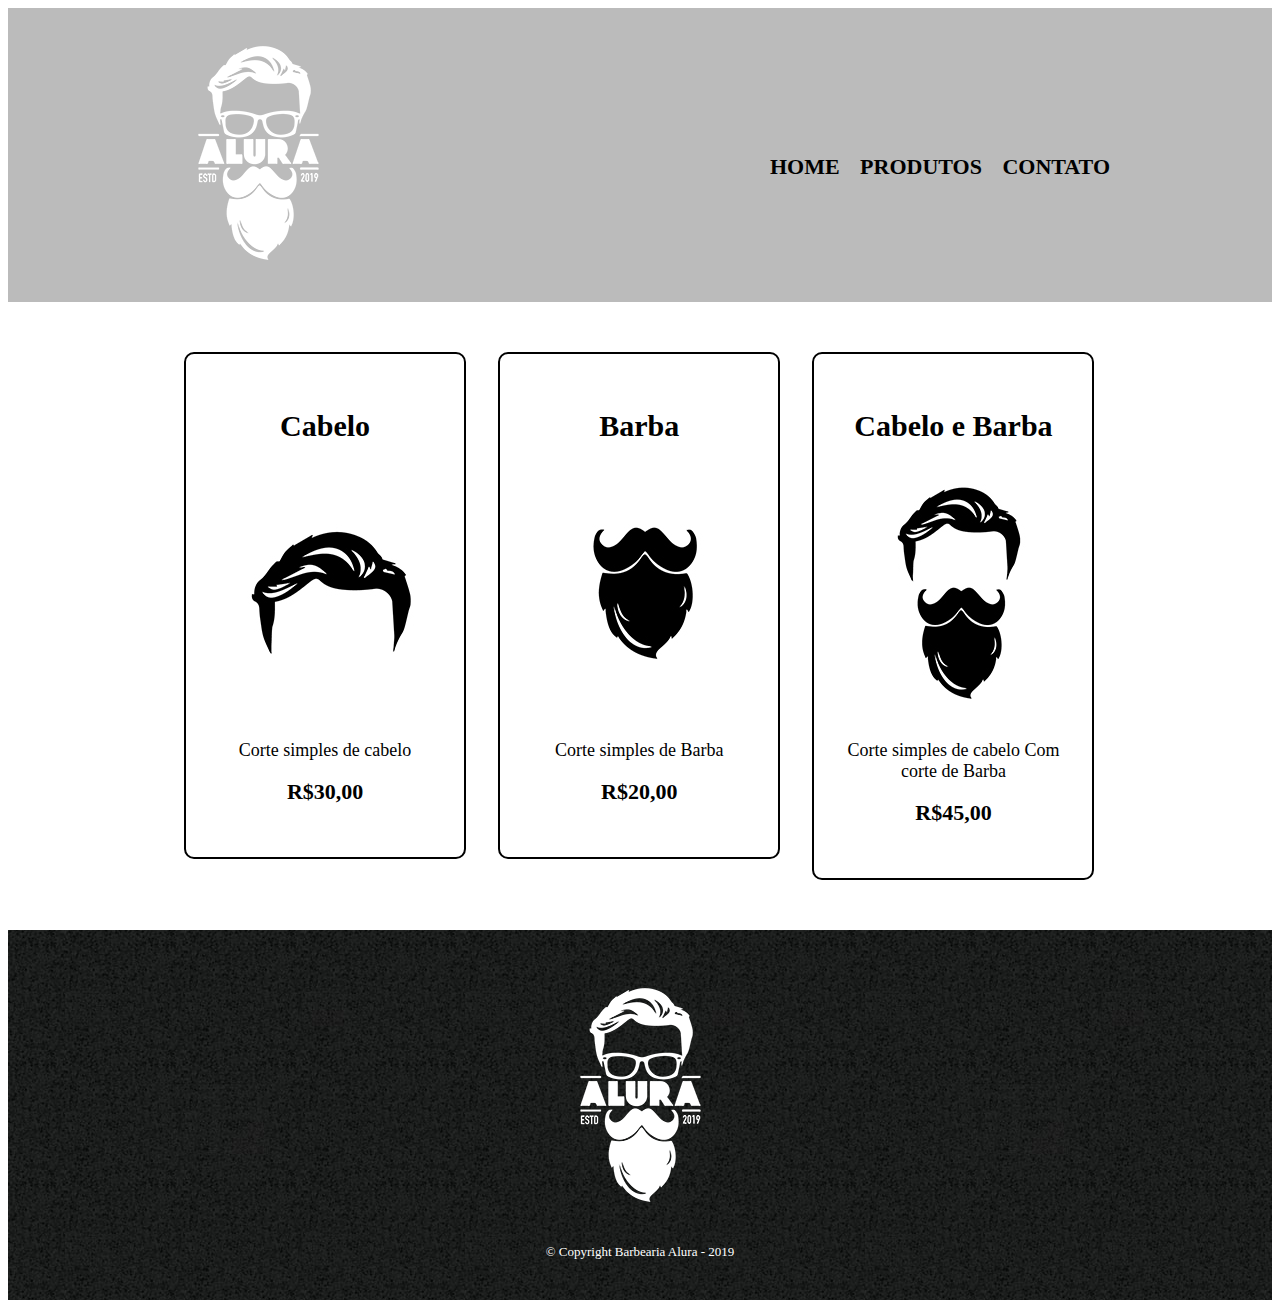
<file: produtos.html>
<!DOCTYPE html>
<html lang="pt-br">

<head>
    <meta charset="UTF-8">
    <meta name="viewport" content="width=device-width, initial-scale=1.0">
    <title> Produtos vini </title>
    <link rel="stylesheet" href="produtos.css">
</head>

<body>
    <header>
        <div class="caixa">
            <img src="logo-branco.png" alt="logo">
            <nav>
                <ul>
                    <li><a href="index.html"> Home </a></li>
                    <li><a href="produtos.html"> Produtos </a></li>
                    <li><a href="contato.html"> Contato </a></li>
                </ul>
            </nav>
        </div>
    </header>
    <main>
        <ul class="produtos">
            <li>
                <h2>Cabelo</h2>
                <img src="cabelo.jpg" alt="Imagem de cabelo">
                <p class="produto-descricao">Corte simples de cabelo</p>
                <p class="produto-preco"> R$30,00 </p>
            </li>
            <li>
                <h2>Barba</h2>
                <img src="barba.jpg" alt="Imagem de Barba">
                <p class="produto-descricao">Corte simples de Barba</p>
                <p class="produto-preco"> R$20,00 </p>
            </li>
            <li>
                <h2>Cabelo e Barba</h2>
                <img src="cabelo+barba.jpg" alt="Imagem de cabelo com Barba">
                <p class="produto-descricao">Corte simples de cabelo Com corte de Barba</p>
                <p class="produto-preco"> R$45,00 </p>
            </li>
        </ul>
    </main>
    <footer>
        <img src="logo-branco.png" alt="imagem do rodapé">
        <p class="copyright">&copy; Copyright Barbearia Alura - 2019 </p>
    </footer>
</body>

</html>
</file>
<file: produtos.css>
header {
    background: #BBBBBB;
    padding: 20px 0;
}

nav {
    position: absolute;
    top: 110px;
    right: 0;
}

.caixa {
    position: relative;
    width: 940px;
    margin: 0 auto;

}

nav li {
    display: inline;
    margin: 0 0 0 15px;

}

nav a {
    text-transform: uppercase;
    color: #000000;
    font-weight: bold;
    font-size: 22px;
    text-decoration: none;
}

nav a:hover {
    color: #C78C19;
    text-decoration: underline;
}

.produtos {
    width: 940px;
    margin: 0 auto;
    padding: 50px 0;
}

.produtos li {
    display: inline-block;
    text-align: center;
    width: 30%;
    vertical-align: top;
    margin: 0 1.5%;
    padding: 30px 20px;
    box-sizing: border-box;
    border: 2px solid#000000;
    border-radius: 10px;
}

.produtos li:hover {
    border-color: #C78C19;
}

.produtos li:active {
    border-color: #8c0808;
}

.produtos li:hover h2 {
    font-size: 34px;
}

.produtos h2 {
    font-size: 30px;
    font-weight: bold;
}

.produto-descricao {
    font-size: 18px;
}

.produto-preco {
    font-size: 22px;
    font-weight: bold;
    margin-top: 10px;
}

footer {
    text-align: center;
    background: url("bg.jpg");
    padding: 40px 0;
}

.copyright {
    color: #FFFFFF;
    font-size: 13px;
    margin: 20px 0 0;
}
</file>
